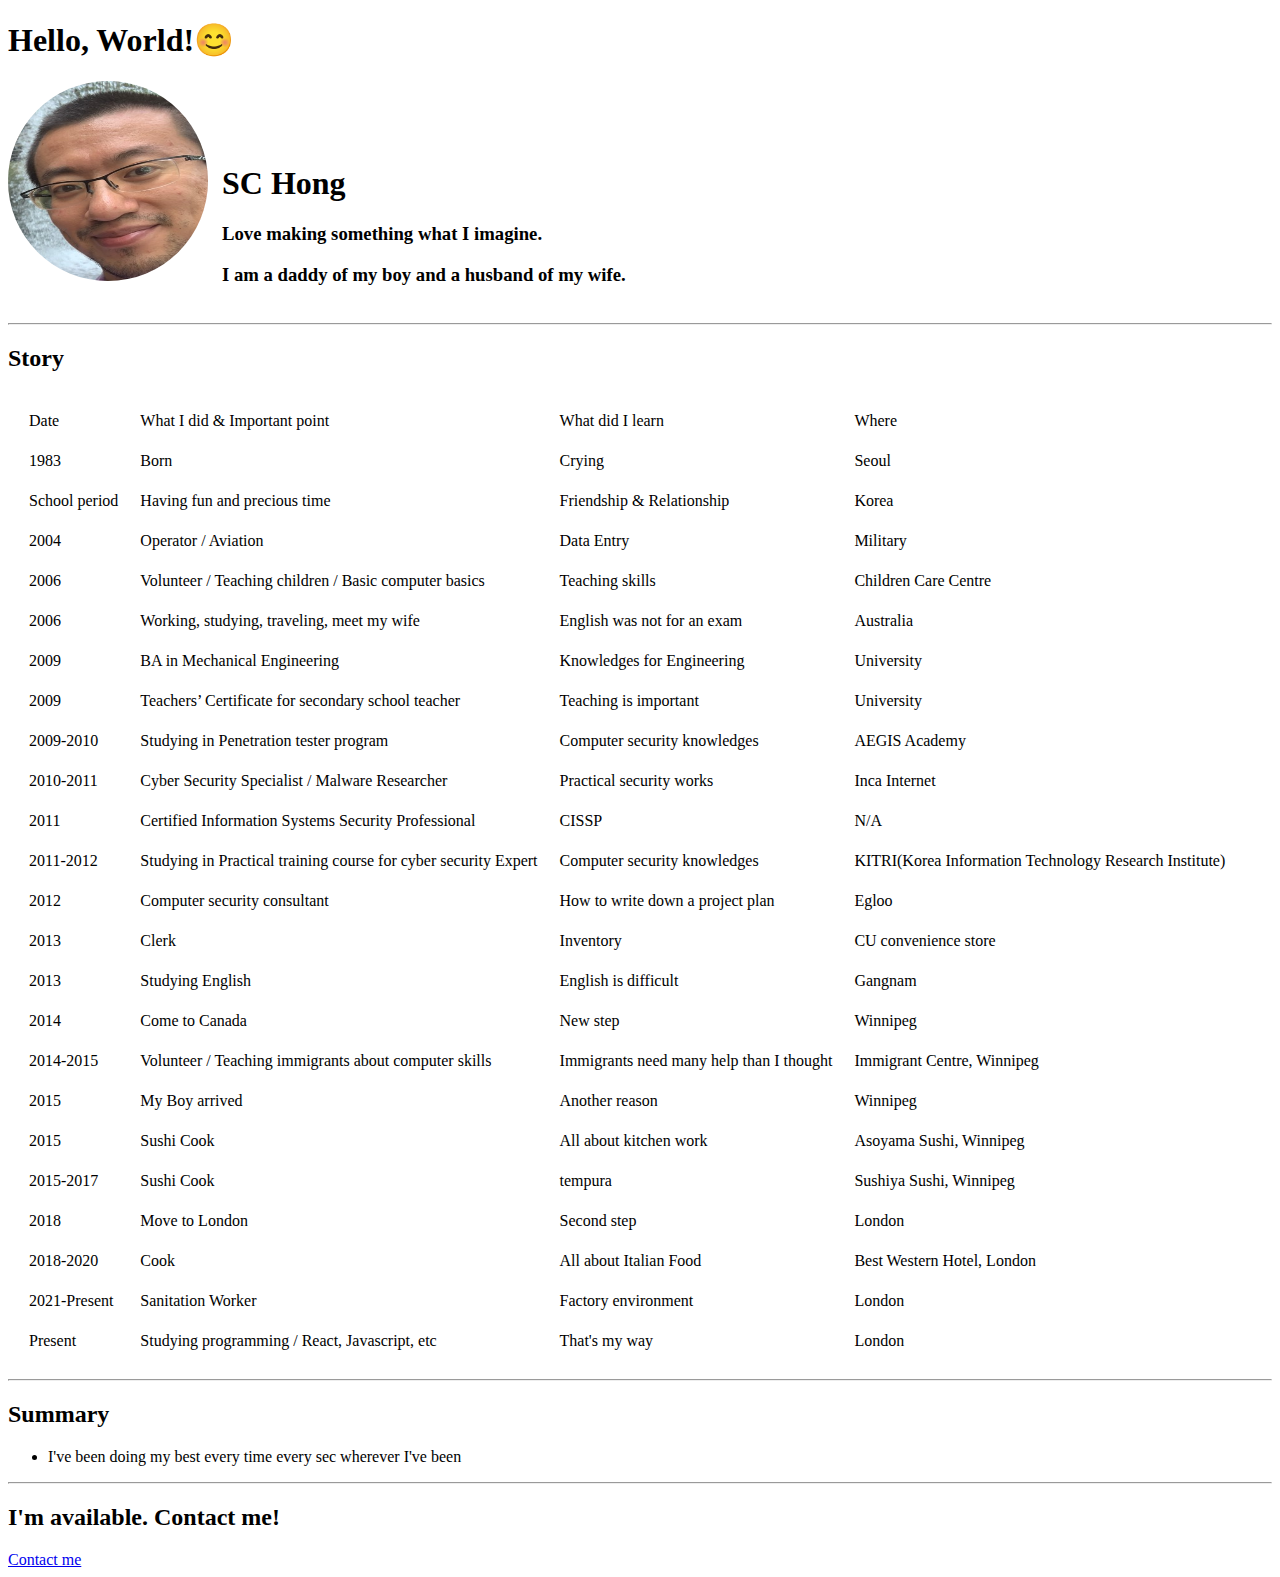
<file: index.html>
<!DOCTYPE html>
<html lang="en">
<head>
    <meta charset="UTF-8">
    <title>Good Morning! Thank you for visiting mine. Have a good day!</title>
    <link rel="stylesheet" href="./index.css">
</head>
<body>
    <div class="d1">
        <h1>Hello, World!😊</h1>
    </div>
    <div class="d2">
        <img class='img1' src="./images/me.jpg" alt="my">
        <div class="side">
            <h1>SC Hong</h1>
            <h3>Love making something what I imagine.</h3>
            <h3>I am a daddy of my boy and a husband of my wife.</h3>
        </div>
    </div>

    <hr>
    <div class="d3">
        <h2>Story</h2>
        <table border-spacing: 20;>
            <thead>
                <tr>
                    <td>Date</td>
                    <td>What I did & Important point</td>
                    <td>What did I learn</td>
                    <td>Where</td>
                </tr>
            </thead>
            <tbody>
                <tr>
                    <td>1983</td>
                    <td>Born</td>
                    <td>Crying</td>
                    <td>Seoul</td>
                </tr>
                <tr>
                    <td>School period</td>
                    <td>Having fun and precious time</td>
                    <td>Friendship & Relationship</td>
                    <td>Korea</td>
                </tr>
                <tr>
                    <td>2004</td>
                    <td>Operator / Aviation</td>
                    <td>Data Entry</td>
                    <td>Military</td>
                </tr>
                <tr>
                    <td>2006</td>
                    <td>Volunteer / Teaching children / Basic computer basics</td>
                    <td>Teaching skills</td>
                    <td>Children Care Centre</td>
                </tr>
                <tr>
                    <td>2006</td>
                    <td>Working, studying, traveling, meet my wife</td>
                    <td>English was not for an exam</td>
                    <td>Australia</td>
                </tr>
                <tr>
                    <td>2009</td>
                    <td>BA in Mechanical Engineering</td>
                    <td>Knowledges for Engineering</td>
                    <td>University</td>
                </tr>
                <tr>
                    <td>2009</td>
                    <td>Teachers’ Certificate for secondary school teacher</td>
                    <td>Teaching is important</td>
                    <td>University</td>
                </tr>
                <tr>
                    <td>2009-2010</td>
                    <td>Studying in Penetration tester program</td>
                    <td>Computer security knowledges</td>
                    <td>AEGIS Academy</td>
                </tr>
                <tr>
                    <td>2010-2011</td>
                    <td>Cyber Security Specialist / Malware Researcher</td>
                    <td>Practical security works</td>
                    <td>Inca Internet</td>
                </tr>
                <tr>
                    <td>2011</td>
                    <td>Certified Information Systems Security Professional</td>
                    <td>CISSP</td>
                    <td>N/A</td>
                </tr>
                <tr>
                    <td>2011-2012</td>
                    <td>Studying in Practical training course for cyber security Expert</td>
                    <td>Computer security knowledges</td>
                    <td>KITRI(Korea Information Technology Research Institute)</td>
                </tr>
                <tr>
                    <td>2012</td>
                    <td>Computer security consultant</td>
                    <td>How to write down a project plan</td>
                    <td>Egloo</td>
                </tr>
                <tr>
                    <td>2013</td>
                    <td>Clerk</td>
                    <td>Inventory</td>
                    <td>CU convenience store</td>
                </tr>
                <tr>
                    <td>2013</td>
                    <td>Studying English</td>
                    <td>English is difficult</td>
                    <td>Gangnam</td>
                </tr>
                <tr>
                    <td>2014</td>
                    <td>Come to Canada</td>
                    <td>New step</td>
                    <td>Winnipeg</td>
                </tr>
                <tr>
                    <td>2014-2015</td>
                    <td>Volunteer / Teaching immigrants about computer skills</td>
                    <td>Immigrants need many help than I thought</td>
                    <td>Immigrant Centre, Winnipeg</td>
                </tr>
                <tr>
                    <td>2015</td>
                    <td>My Boy arrived</td>
                    <td>Another reason</td>
                    <td>Winnipeg</td>
                </tr>
                <tr>
                    <td>2015</td>
                    <td>Sushi Cook</td>
                    <td>All about kitchen work</td>
                    <td>Asoyama Sushi, Winnipeg</td>
                </tr>
                <tr>
                    <td>2015-2017</td>
                    <td>Sushi Cook</td>
                    <td>tempura</td>
                    <td>Sushiya Sushi, Winnipeg</td>
                </tr>
                <tr>
                    <td>2018</td>
                    <td>Move to London</td>
                    <td>Second step</td>
                    <td>London</td>
                </tr>
                <tr>
                    <td>2018-2020</td>
                    <td>Cook</td>
                    <td>All about Italian Food</td>
                    <td>Best Western Hotel, London</td>
                </tr>
                <tr>
                    <td>2021-Present</td>
                    <td>Sanitation Worker</td>
                    <td>Factory environment</td>
                    <td>London</td>
                </tr>
                <tr>
                    <td>Present</td>
                    <td>Studying programming / React, Javascript, etc</td>
                    <td>That's my way</td>
                    <td>London</td>
                </tr>
            </tbody>
        </table>
    </div>

    <hr>

    <div class="d4">
        <h2>Summary</h2>
        <ul>
            <li>I've been doing my best every time every sec wherever I've been</li>
        </ul>
    </div>

    <hr>
    <div class="d5">
        <h2>I'm available. Contact me!</h2>
        <a href="./contact-me.html">Contact me</a>
    </div>


    
    
</body>
</html>
</file>
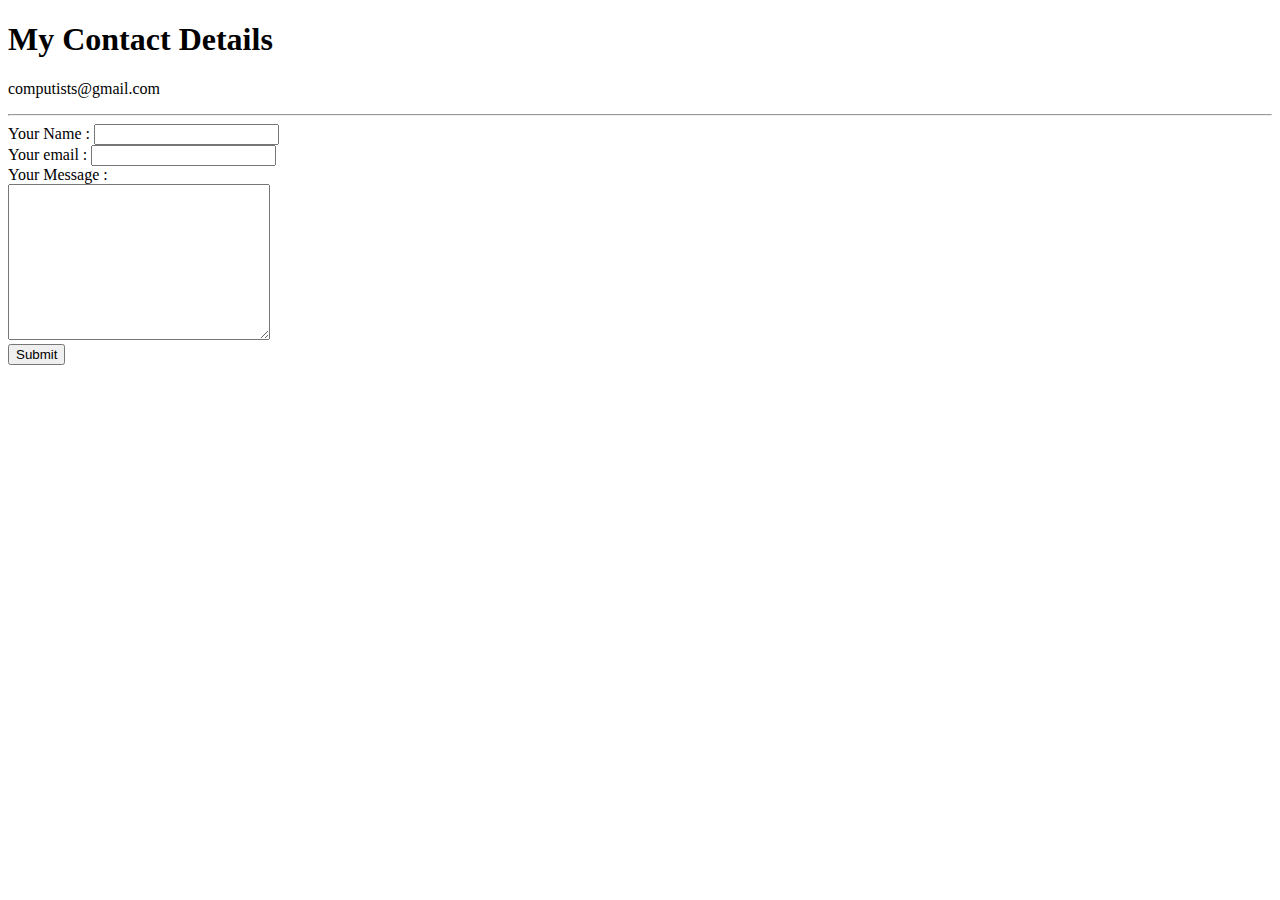
<file: contact-me.html>
<!DOCTYPE html>
<html lang="en">
<head>
    <meta charset="UTF-8">
    <title>Good Morning! Contact me!</title>
</head>
<body>
    <div class="d1">
        <h1>My Contact Details</h1>
        <p>computists@gmail.com</p>
    </div>
    <hr>
    <div class="d2">
        <form class="" action="mailto:computists@gmail.com" method="post" target="_blank" enctype="text/plain">
            <label>Your Name :</label>
            <input type="text" name="yourName" value=""><br>
            <label>Your email :</label>
            <input type="email" name="yourEmail" value=""><br>
            <label>Your Message :</label><br>
            <textarea name="yourMessage" rows="10" cols="30"></textarea><br>
            <input type="submit" >
        </form>
    </div>
    
    
</body>
</html>
</file>
<file: index.css>
body {
    background-color: FAF8F1;
}

.img1 {
    width: 200px;
    height: 200px;
    display: inline-block;
    border-radius: 50%;
}

.side {
    width:auto;
    display: inline-block;
    margin : 10px;
    
}

table {
    border-spacing: 20px;
}
</file>
